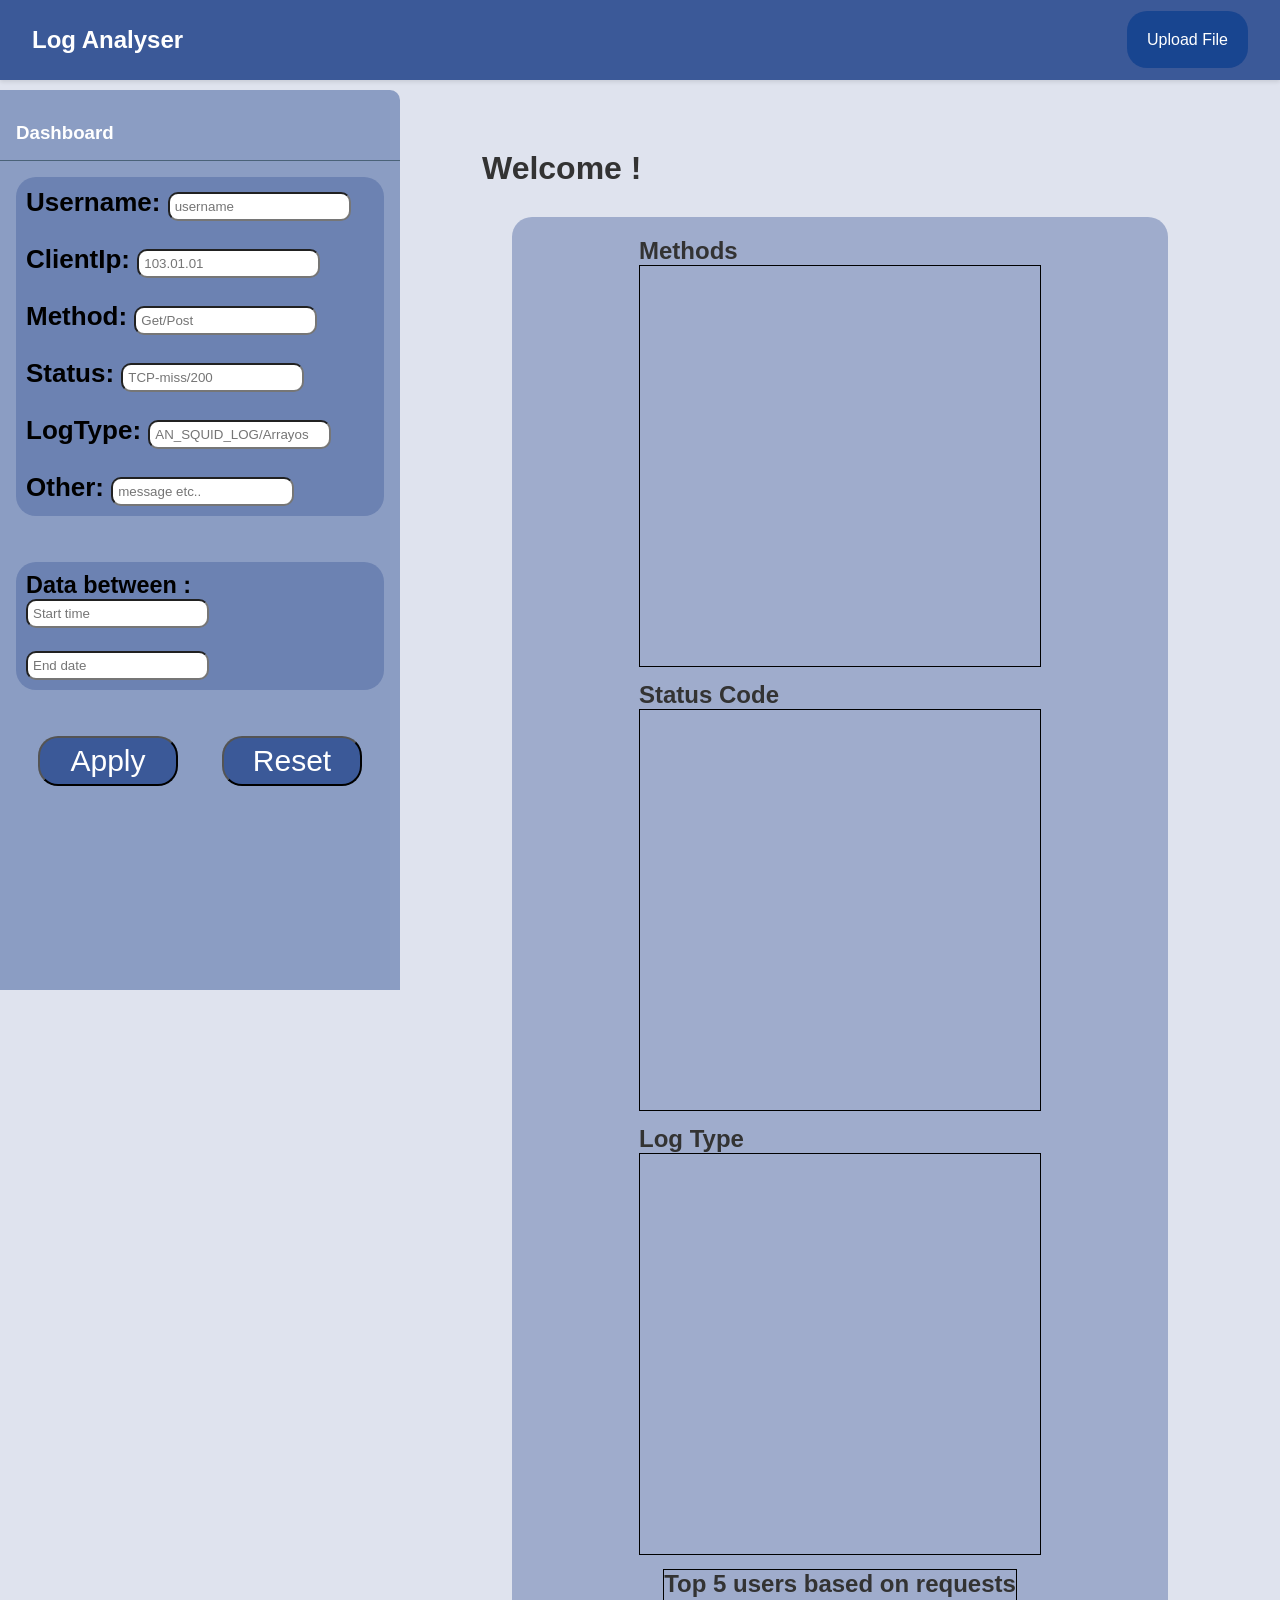
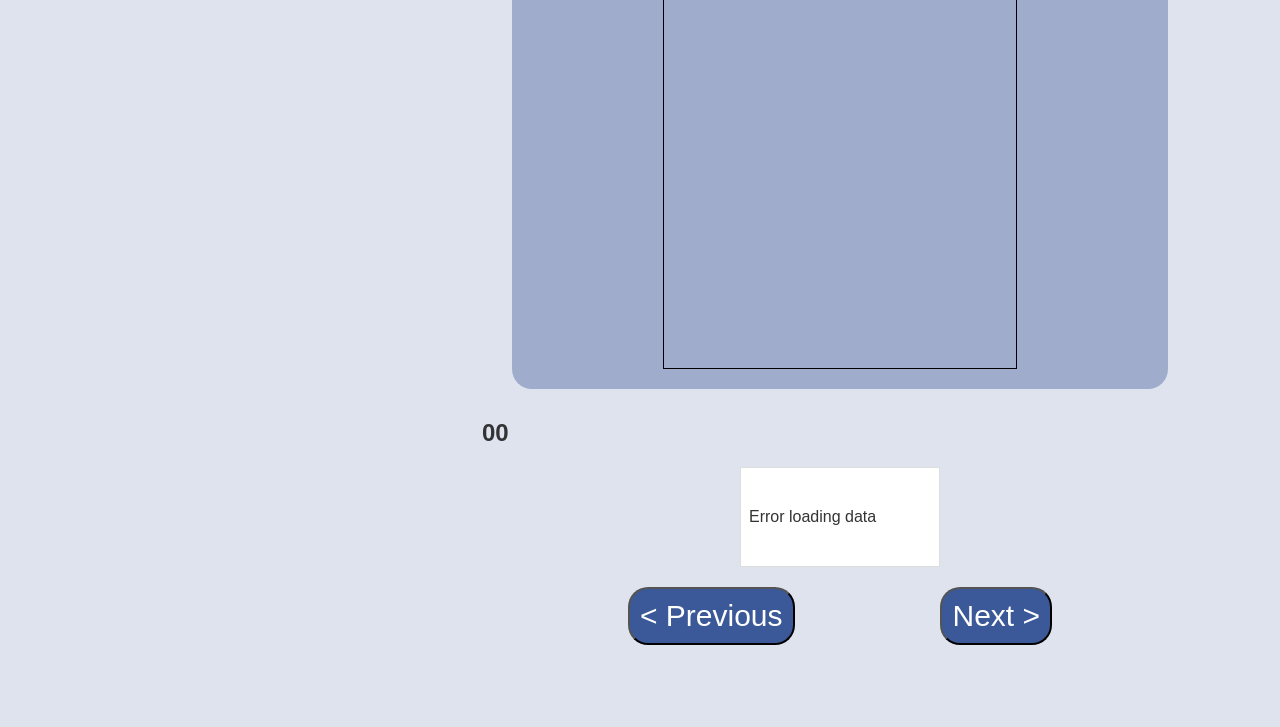
<file: frontend/index.html>
<!DOCTYPE html>
<html lang="en">
  <head>
    <meta charset="UTF-8" />
    <meta name="viewport" content="width=device-width, initial-scale=1.0" />
    <title>Log analyser</title>
    <link rel="stylesheet" href="style.css" />
  </head>
  <body>
    <p id="data"></p>

    <!-- Navbar -->
    <nav class="navbar">
      <div class="logo">Log Analyser</div>
      <ul class="nav-links">
        <li><a href="./upload/">Upload File</a></li>
      </ul>
      <div class="menu-toggle">
        <i class="fas fa-bars"></i>
      </div>
    </nav>

    <!-- Sidebar -->
    <div class="sidebar">
      <div class="sidebar-header">
        <h3>Dashboard</h3>
      </div>
      <ul class="sidebar-menu">
        <div class="filter-container">
            <div class="singleFilter">
                <label for="userFilter">Username: </label>
                <input type="text" id="userFilter" placeholder="username" />
                <br />
                <br />
                <label for="ipFilter">ClientIp: </label>
                <input type="text" id="ipFilter" placeholder="103.01.01" />
                <!-- <br />
                <br />
                <label for="timeFilter">Timestamp: </label>
                <input
                  type="text"
                  id="timeFilter"
                  placeholder="2025-12-12T04:50:32+05:30"
                /> -->
                <br />
                <br />
                <label for="methodFilter">Method: </label>
                <input type="text" id="methodFilter" placeholder="Get/Post" />
                <br />
                <br />
                <label for="statusFilter">Status: </label>
                <input type="text" id="statusFilter" placeholder="TCP-miss/200" />
                <br />
                <br />
                <label for="logTypeFilter">LogType: </label>
                <input type="text" id="logTypeFilter" placeholder="AN_SQUID_LOG/Arrayos" />
                <br />
                <br />
                <label for="otherFilter">Other: </label>
                <input type="text" id="otherFilter" placeholder="message etc.." />

            </div>
         

          <br />
          <br />
          <div class="timeDuration">
            <h3>Data between :</h3>
            <input type="text" id="startTimestampFilter" placeholder="Start time"/>
            <br />
            <br />
            <input type="text" id="endTimestampFilter" placeholder="End date" />
          </div>
          <br>
          <br>
          <div class="filterButtons">
            <button class="applyFilter">Apply</button>
            <button class="resetFilter">Reset</button>
          </div>
         
        </div>
      </ul>
    </div>

    <!-- Main Content -->
    <main class="main-content">
      <h1>Welcome !</h1>

      <div class="graph">
        <div>
          <h2>Methods</h2>
          <canvas id="myPieChart" width="400" height="400"></canvas>
          <div id="legend"></div>
        </div>

        <div>
          <h2>Status Code</h2>
          <canvas id="myPieChartstatus" width="400" height="400"></canvas>
          <div id="legendstatus"></div>
        </div>

        <div>
          <h2>Log Type</h2>
          <canvas id="myPieChartLogType" width="400" height="400"></canvas>
          <div id="legendLogType"></div>
        </div>

        <div style="border: 1px solid black; margin-top: 10px;">
          <h2>Top 5 users based on    requests</h2>
         <div class="chart-container" id="chart"></div>
        </div>
      </div>

      <h2 id="entityNo">00</h2>

      <div id="tableContainer">
        <table id="dataTable">
          <thead>
            <tr id="tableHeader"></tr>
          </thead>
          <tbody id="tableBody"></tbody>
        </table>
      </div>

      <div class="pageChange">
        <button class="previous">< Previous</button>
        <button class="next">Next ></button>
      </div>
      
    </main>

    <script src="./script.js"></script>
  </body>
</html>
</file>
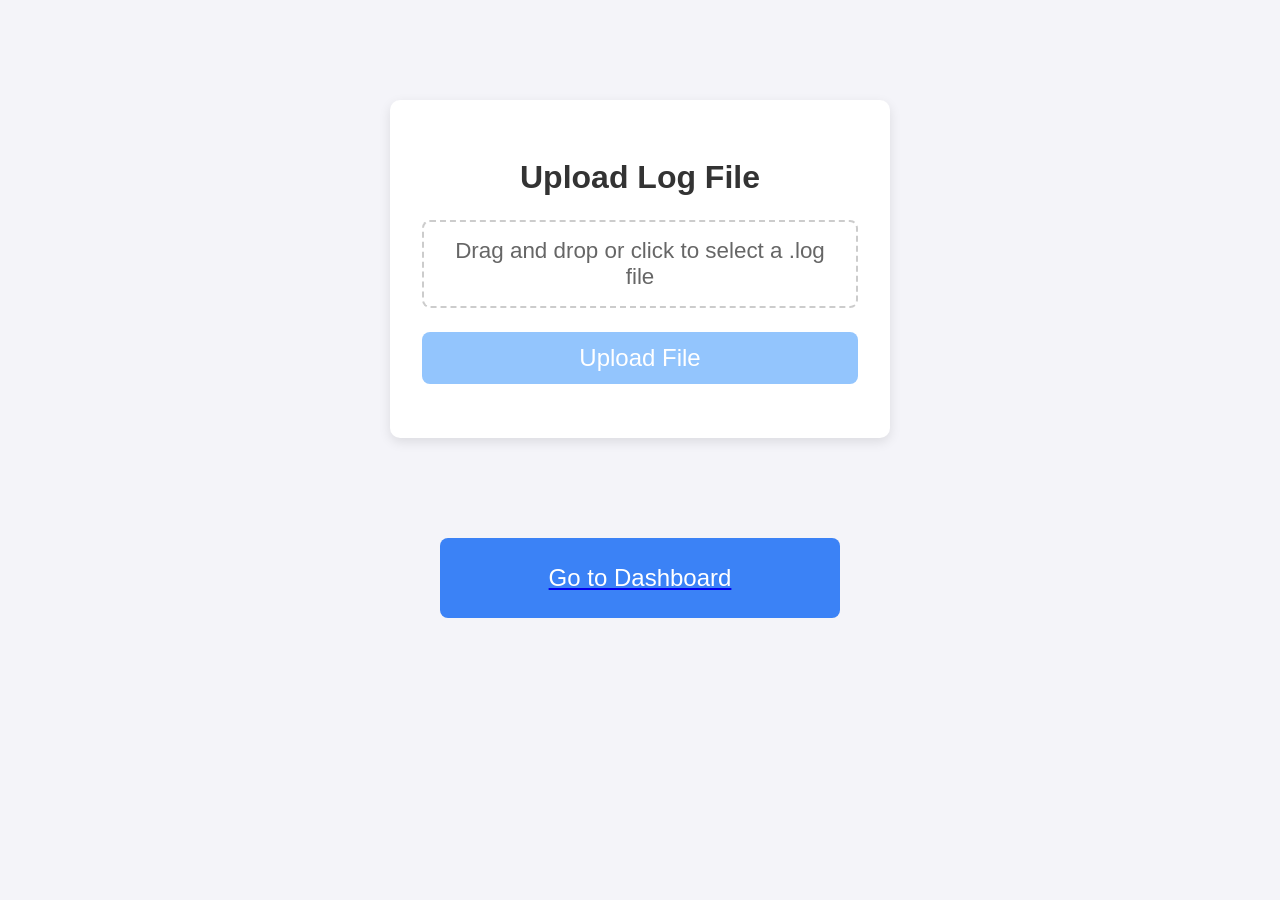
<file: frontend/upload/index.html>
<!DOCTYPE html>
<html lang="en">
<head>
    <meta charset="UTF-8">
    <meta name="viewport" content="width=device-width, initial-scale=1.0">
    <title>File Upload Form</title>
    <link rel="stylesheet" href="./style.css">
</head>
<body>
    <div class="container">
        <h2>Upload Log File</h2>
        <form id="uploadForm" action="http://localhost:3000/api/upload" enctype="multipart/form-data" method="POST">
            <div class="file-input-wrapper">
                <input type="file" id="fileInput" name="file" accept=".log">
                <label for="fileInput" class="file-label">
                    <span id="fileName">Drag and drop or click to select a .log file</span>
                </label>
            </div>
            <button type="submit" id="submitButton" disabled>
                <span id="buttonText">Upload File</span>
                <svg id="loadingSpinner" class="loading-spinner hidden" xmlns="http://www.w3.org/2000/svg" fill="none" viewBox="0 0 24 24">
                    <circle class="spinner-circle" cx="12" cy="12" r="10" stroke="currentColor" stroke-width="4"></circle>
                    <path class="spinner-path" fill="currentColor" d="M4 12a8 8 0 018-8V0C5.373 0 0 5.373 0 12h4zm2 5.291A7.962 7.962 0 014 12H0c0 3.042 1.135 5.824 3 7.938l3-2.647z"></path>
                </svg>
            </button>
        </form>
        <p id="status" class="status"></p>
    </div>
    <a href="./../"><button id="dashboard">Go to Dashboard</button></a>
    
    <script src="./scriptbrowser.js"></script>
</body>
</html>
</file>
<file: frontend/style.css>
/* Reset and General Styles */
* {
    margin: 0;
    padding: 0;
    box-sizing: border-box;
}

body {
    font-family: 'Roboto', sans-serif;
    background-color: #dfe3ee;
    color: #333;
}

/* Navbar Styles */
.navbar {
    background-color: #3b5998;
    color: white;
    display: flex;
    justify-content: space-between;
    align-items: center;
    padding: 1rem 2rem;
    box-shadow: 0 2px 4px rgba(0, 0, 0, 0.1);
    position: fixed;
    width: 100%;
    height: 80px;
    top: 0;
    z-index: 1000;
}

.navbar .logo {
    font-size: 1.5rem;
    font-weight: 700;
}

.nav-links {
    list-style: none;
    display: flex;
    gap: 1.5rem;
    
}

.nav-links li a {
    color: white;
    text-decoration: none;
    font-size: 1rem;
    transition: color 0.3s;
    background-color: #15438fe3;
    padding: 20px;
    border-radius: 20px;
    cursor: pointer;
}

.nav-links li a:hover {
    color: #3498db;
}

.menu-toggle {
    display: none;
    font-size: 1.5rem;
    cursor: pointer;
}

/* Sidebar Styles */
.sidebar {
    width: 400px;
    background-color: #8b9dc3;
    color: white;
    height: 100vh;
    border-top-right-radius: 10px;
    position: fixed;
    top: 90px;
    left: 0;
    padding-top: 1rem;
    transition: transform 0.3s ease;
}

.sidebar-header {
    padding: 1rem;
    border-bottom: 1px solid #4a6278;
}

.sidebar-menu {
    list-style: none;
    padding: 1rem;
}

.sidebar-menu li {
    margin: 1rem 0;
}

.sidebar-menu li a {
    color: white;
    text-decoration: none;
    display: flex;
    align-items: center;
    gap: 0.5rem;
    padding: 0.5rem;
    border-radius: 4px;
    transition: background-color 0.3s;
}

.sidebar-menu li a:hover {
    background-color: #3f5872;
}

.sidebar-menu label{
    color: black;
    font-size: 26px;
    font-weight: 800;
}
.sidebar-menu input{
    border-radius: 10px;
    padding: 5px;
}

.sidebar-menu .timeDuration,.singleFilter{
    background-color: #3b589864;
    color: black;
    border-radius: 20px;
    padding: 10px;
}

.filterButtons{
    display: flex;
    justify-content: space-around;
}

.applyFilter{
    height: 50px;
    width: 140px;
    font-size: 30px;
    background-color: #3b5998;
    color: white;
    border-radius: 20px;
    cursor: pointer;
}
.resetFilter{
    height: 50px;
    width: 140px;
    font-size: 30px;
    background-color: #3b5998;
    color: white;
    border-radius: 20px;
    cursor: pointer;
}




/* Main Content Styles */
.main-content {
    margin-left: 400px;
    padding: 80px 2rem 2rem;
    min-height: 100vh;
    margin-top: 20px;

}

.main-content h1 {
    font-size: 2rem;
    margin-bottom: 1rem;
}

.main-content p {
    font-size: 1rem;
    margin-bottom: 2rem;
    color: #555;
}

.card-container {
    display: grid;
    grid-template-columns: repeat(auto-fit, minmax(250px, 1fr));
    gap: 1.5rem;
}

.card {
    background-color: white;
    padding: 1.5rem;
    border-radius: 8px;
    box-shadow: 0 4px 6px rgba(0, 0, 0, 0.1);
    transition: transform 0.3s;
}

.card:hover {
    transform: translateY(-5px);
}

.card h3 {
    font-size: 1.2rem;
    margin-bottom: 0.5rem;
}

.card p {
    font-size: 0.9rem;
    color: #777;
}

/* Responsive Design */
@media (max-width: 768px) {
    .navbar .nav-links {
        display: none;
    }

    .menu-toggle {
        display: block;
    }

    .sidebar {
        transform: translateX(-100%);
    }

    .sidebar.active {
        transform: translateX(0);
    }

    .main-content {
        margin-left: 0;
        padding: 70px 1rem 1rem;
    }
}




#dataTable{
    max-width: 200px;
    height: 100px;
    overflow: scroll;
    background-color: rgb(255, 255, 255);
}
table {
    border-collapse: collapse;
    width: 100%;
    margin: 20px auto;
    
  }
  th, td {
    border: 1px solid #ddd;
    padding: 8px;
    text-align: left;
  }
  th {
    background-color: #8b9dc3;
  }

  .filter-container{
    font-size: 20px;
  }



  .visual{
    display: flex;
  }

  .graph { display: flex; flex-wrap: wrap; justify-content: space-evenly; background-color: #3b589864; padding: 20px; margin: 30px; border-radius: 20px;}
  canvas { border: 1px solid #000; }
  #legend { margin-top: 10px; }
  .legend-item { display: flex; align-items: center; margin-bottom: 5px; }
  .legend-color { width: 20px; height: 20px; margin-right: 5px; }

  #legendstatus { margin-top: 10px; }


  /* bar graph css */
        body {
            font-family: Arial, sans-serif;
            display: flex;
            flex-direction: column;
            align-items: center;
            margin: 50px;
        }
        .chart-container {
            display: flex;
            align-items: flex-end;
            height: 350px;
            gap: 20px;
            margin-top: 20px;
        }
        .bar {
            background-color: #4CAF50;
            width: 60px;
            transition: height 0.5s ease;
            color: white;
            display: flex;
            align-items: flex-start;
            justify-content: center;
            font-size: 14px;
            border-radius: 5px 5px 0 0;
        }
        .label {
            text-align: center;
            margin-top: 5px;
            font-size: 12px;
        }
        .bar-container {
            display: flex;
            flex-direction: column;
            align-items: center;
        }
        h2 {
            color: #333;
        }

        .pageChange{
            display: flex;
            justify-content: space-evenly;
        }
        .pageChange .previous, .next{
            background-color: #3b5998;
            color: white;
            font-size: 30px;
            padding: 10px;
            border-radius: 20px;
            cursor: pointer;
        }
</file>
<file: frontend/upload/style.css>
* {
    padding: 0;
    box-sizing: border-box;
}

body {
    margin: 100px;
    font-family: 'Inter', -apple-system, BlinkMacSystemFont, 'Segoe UI', Roboto, sans-serif;
    background-color: #f4f4f9;
    

}

.container {
    background-color: #ffffff;
    padding: 2rem;
    border-radius: 10px;
    box-shadow: 0 4px 12px rgba(0, 0, 0, 0.1);
    width: 100%;
    max-width: 500px;
    margin: auto;
}

h2 {
    font-size: 2rem;
    font-weight: 700;
    color: #333;
    text-align: center;
    margin-bottom: 1.5rem;
}

.file-input-wrapper {
    position: relative;
    margin-bottom: 1.5rem;
}

#fileInput {
    display: none;
}

.file-label {
    display: flex;
    align-items: center;
    justify-content: center;
    width: 100%;
    padding: 1rem;
    border: 2px dashed #ccc;
    border-radius: 8px;
    cursor: pointer;
    transition: border-color 0.3s ease, background-color 0.3s ease;
}

.file-label:hover {
    border-color: #3b82f6;
    background-color: #f8fafc;
}

#fileName {
    color: #666;
    font-size: 1.4rem;
    text-align: center;
}

button {
    display: flex;
    align-items: center;
    justify-content: center;
    width: 100%;
    padding: 0.75rem;
    background-color: #3b82f6;
    color: #fff;
    border: none;
    border-radius: 8px;
    font-size: 1.5rem;
    font-weight: 500;
    cursor: pointer;
    transition: background-color 0.3s ease, transform 0.3s ease;
}

button:hover:not(:disabled) {
    background-color: #2563eb;
    animation: pulse 0.3s;
}

button:disabled {
    background-color: #93c5fd;
    cursor: not-allowed;
}

@keyframes pulse {
    0% { transform: scale(1); }
    50% { transform: scale(1.05); }
    100% { transform: scale(1); }
}

.loading-spinner {
    width: 20px;
    height: 20px;
    margin-left: 0.5rem;
}

.spinner-circle {
    opacity: 0.25;
}

.spinner-path {
    opacity: 0.75;
}

.hidden {
    display: none;
}

.status {
    margin-top: 1rem;
    text-align: center;
    font-size: 1.4rem;
    color: #666;
}

.status.error {
    color: #dc2626;
}

.status.success {
    color: #16a34a;
}

.status.uploading {
    color: #3b82f6;
}

@keyframes spin {
    to { transform: rotate(360deg); }
}

.loading-spinner:not(.hidden) {
    animation: spin 1s linear infinite;
}

#dashboard{
    width: 400px;
    height: 80px;
    margin: 100px auto;
    cursor: pointer;
}
</file>
